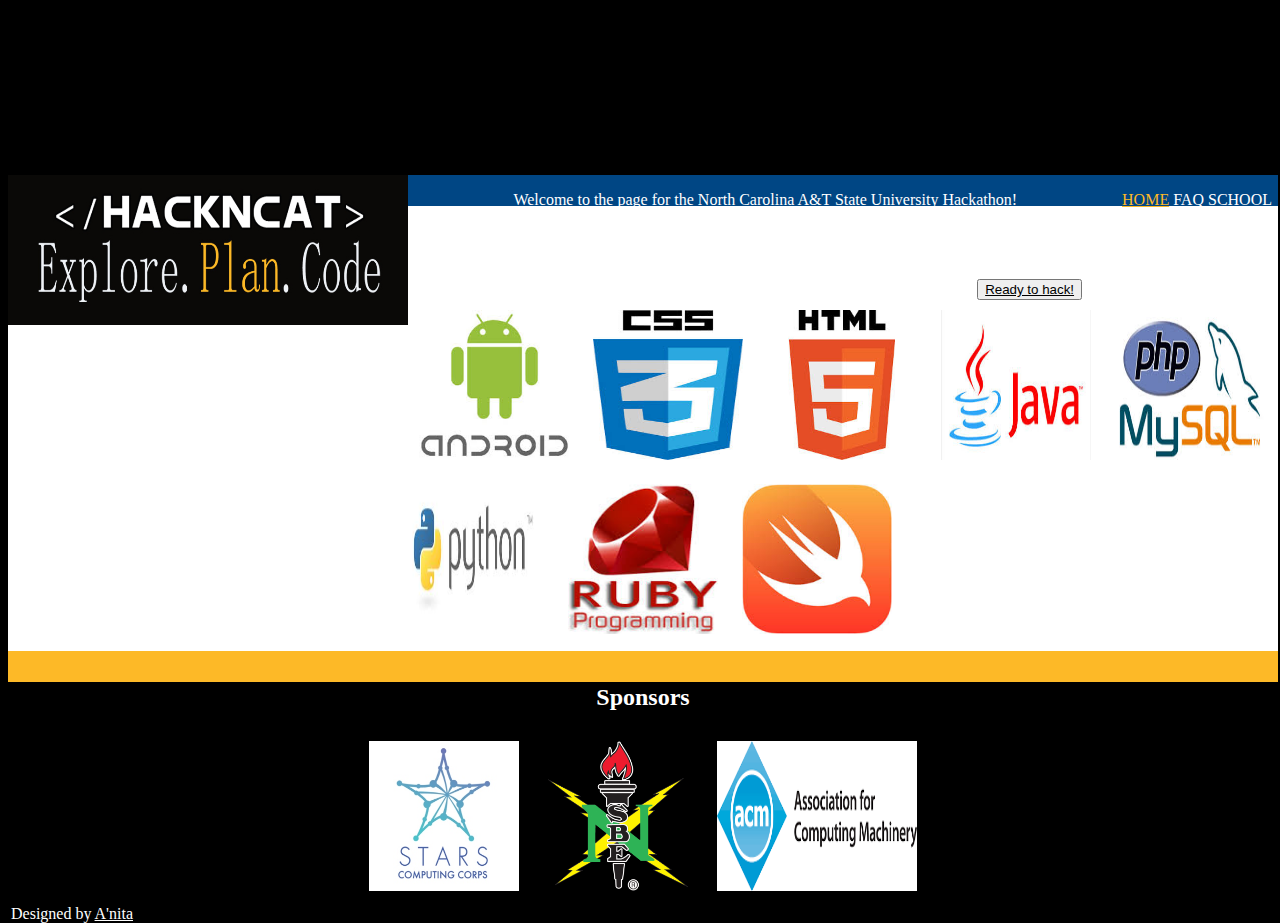
<file: NCAT Hackathon/index.html>
<!DOCTYPE html>
<!-- Main page for the 1st Annual NCAT Hack-a-thon -->
<html lang="en">
    <head>
        <title>NCAT Hackathon</title>
        <meta name="keywords" content="Hackathon, NCAT, NCAT STARS, NCAT ACM, NCAT NSBE">
        <meta name="description" content="HackNCAT Main">
        <meta charset="UTF-8">
        <link rel="stylesheet" type="text/css" href="main.css">
    </head>
    <body>
        <div class="nav-bar">
            <ul>
                <li id="current"><a href="#">HOME</a></li>
                <li><a href="faq.html">FAQ</a></li>
                <li><a href="school.html">SCHOOL</a></li>
            </ul>
        </div>
        <img src="picture/short_logo.png" width="400" height="150" align="left">
        <div class="main">
            <p>Welcome to the page for the North Carolina A&T State University Hackathon!<br />The hackathon will take place on April 10-11th. Please click the button below to sign up.<br />For and all extra questions please refer to the FAQ section.<br />To sign-up for the competition please press the button below...</p>
            <button><a href="http://goo.gl/forms/FLJOR20IXK">Ready to hack!</a></button>
        </div>
        <div class="break1"></div>
        <div class="languages">
                <img src="picture/android.jpg" width="150" height="150">
                <img src="picture/css.jpg" width="150" height="150">
                <img src="picture/html.jpg" width="150" height="150">
                <img src="picture/java.jpg" width="150" height="150">
                <img src="picture/php.jpg" width="150" height="150">
                <img src="picture/python.jpg" width="150" height="150">
                <img src="picture/ruby.jpg" width="150" height="150">
                <img src="picture/swift.jpg" width="150" height="150">
        </div>
        <div class="break2"/>
        <div class="sponsor">
            <h2>Sponsors</h2>
            <img src="picture/STARS_Logo.jpg" width="150" height="150">
            <img src="picture/nsbe.png" width="150" height="150">
            <img src="picture/acm.png" width="200" height="150">
        </div>
    </body>
    <footer> Designed by <a href="https://www.behance.net/aceux">A'nita</a></footer>
</html>
</file>
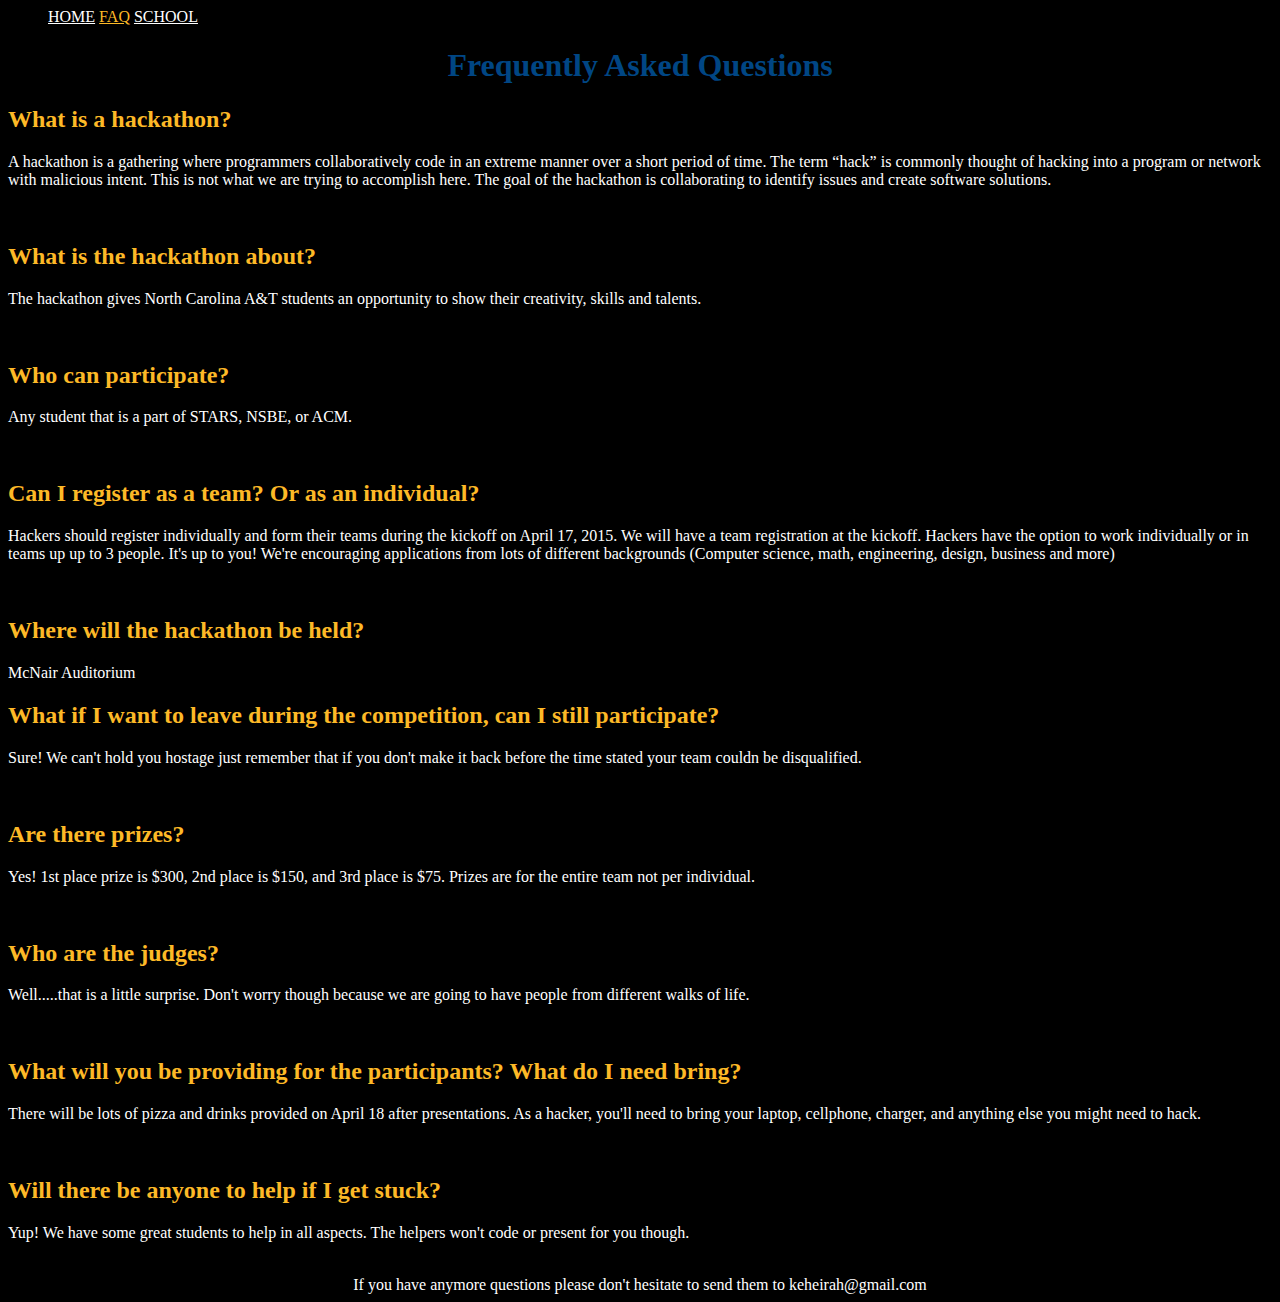
<file: NCAT Hackathon/faq.html>
<!DOCTYPE>
<html>
	<head>
		<title>NCAT Hackathon</title>
		<meta name="keywords" content="Hackathon, NCAT, NCAT STARS, NCAT ACM, NCAT NSBE, faq">
		<meta name="description" content="HackNCAT FAQ page">
		<meta charset="UTF-8">
        <link rel="stylesheet" type="text/css" href="faq.css">
	</head>
	<body>
		<div class="nav-bar">
            <ul>
                <li><a href="index.html">HOME</a></li>
                <li id="current"><a href="#">FAQ</a></li>
                <li><a href="school.html">SCHOOL</a></li>
            </ul>
        </div>
		<div class="title">
			<!-- <img src="picture/HackNCAT.png"/> -->
			<h1>Frequently Asked Questions</h1>
		</div>
		<div class="faq">
			<h2>What is a hackathon?</h2>
			<p>A hackathon is a gathering where programmers collaboratively code in an extreme manner over a short period of time. The term “hack” is commonly thought of hacking into a program or network with malicious intent. This is not what we are trying to accomplish here. The goal of the hackathon is collaborating to identify issues and create software solutions.</p><br />
            <h2>What is the hackathon about?</h2>
            <p>The hackathon gives North Carolina A&T students an opportunity to show their creativity, skills and talents.</p><br />
			<h2>Who can participate?</h2>
			<p>Any student that is a part of STARS, NSBE, or ACM.</p><br />
            <h2>Can I register as a team? Or as an individual?</h2>
            <p>Hackers should register individually and form their teams during the kickoff on April 17, 2015. We will have a team registration at the kickoff. Hackers have the option to work individually or in teams up up to 3 people. It's up to you! We're encouraging applications from lots of different backgrounds (Computer science, math, engineering, design, business and more)</p><br />
            <h2>Where will the hackathon be held?</h2>
            <p>McNair Auditorium</p>
			<h2>What if I want to leave during the competition, can I still participate?</h2>
			<p>Sure! We can't hold you hostage just remember that if you don't make it back before the time stated your team couldn be disqualified.</p><br />
			<h2>Are there prizes?</h2>
			<p>Yes! 1st place prize is $300, 2nd place is $150, and 3rd place is $75. Prizes are for the entire team not per individual.</p><br />
			<h2>Who are the judges?</h2>
			<p>Well.....that is a little surprise. Don't worry though because we are going to have people from different walks of life.</p><br />
			<h2> What will you be providing for the participants? What do I need bring?</h2>
			<p>There will be lots of pizza and drinks provided on April 18 after presentations. As a hacker, you'll need to bring your laptop, cellphone, charger, and anything else you might need to hack. </p>><br />
			<h2>Will there be anyone to help if I get stuck?</h2>
			<p>Yup! We have some great students to help in all aspects. The helpers won't code or present for you though.</p><br />
		</div>
	</body>
    <footer>If you have anymore questions please don't hesitate to send them to keheirah@gmail.com</footer>
</html>
</file>
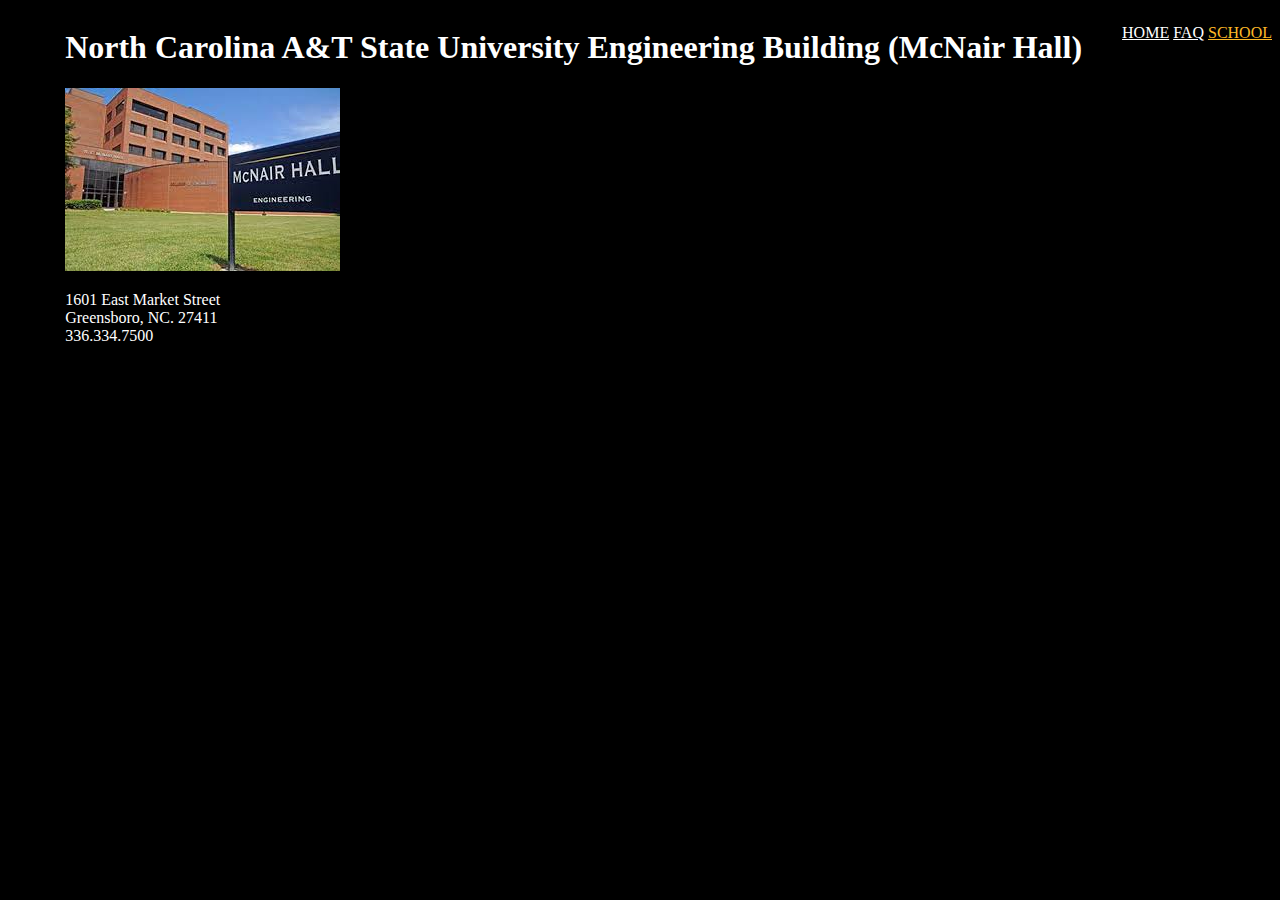
<file: NCAT Hackathon/school.html>
<!DOCTYPE html>
<!-- Map page for 1st Annual NCAT Hack-a-thon -->
<html lang="en">
    <head>
        <title>NCAT Hackathon</title>
        <meta name="keywords" content="Hackathon, NCAT, NCAT STARS, NCAT ACM, NCAT NSBE">
        <meta name="description" content="HackNCAT Main">
        <meta charset="UTF-8">
        <link rel="stylesheet" type="text/css" href="main.css">
    </head>
    <body>
        <div class="nav-bar">
            <ul>
                <li><a href="index.html">HOME</a></li>
                <li><a href="faq.html">FAQ</a></li>
                <li id="current"><a href="#">SCHOOL</a></li>
            </ul>
        </div>
        <div class="main">
            <h1> North Carolina A&T State University Engineering Building (McNair Hall)</h1>
            <img src="picture/mcnair.jpeg"/>
            <p>1601 East Market Street<br />
                Greensboro, NC. 27411<br />
                336.334.7500</p>
        </div>
    </body>
</html>
</file>
<file: NCAT Hackathon/main.css>
html{
	background: black;
	color: white;
}
header{
    padding: 150px;
}
.nav-bar{
    float: right;
}
.nav-bar li{
	display: inline-block;
}
.nav-bar a,.nav-bar a:hover,.nav-bar a:visited{
    color: white;
}
#current a, #current a:hover,#current a:visited{
    color:#FDB927;
}
.main{
	text-align: justify;
    float:right;
}
button{
    float:right;
}
button a{
    color: black;
}
.break1{
	width:100%;
	height:25px;
	border-style:solid;
	border-color:#004684;
	background-color:#004684;
    margin-top: 175px;
}
.languages img{
    padding: 10px;
}
.languages{
	width:100%;
	height:100%;
	border-style: solid;
	border-color: white;
	background-color:white;
    text-align: center;
}
.break2{
	width:100%;
	height:25px;
	border-style: solid;
	border-color:#FDB927;
	background-color:#FDB927;
}
.sponsor{
	text-align: center;
    margin-top: 30px;
}
.sponsor img{
    padding: 10px;
}
footer a,footer a:hover,footer a:visited{
    color:white;
}
</file>
<file: NCAT Hackathon/faq.css>
html{
	background: black;
}
.nav-bar li{
	display: inline-block;
}
.nav-bar a,.nav-bar a:hover,.nav-bar a:visited{
    color: white;
}
#current a, #current a:hover,#current a:visited{
    color:#FDB927;
}
.title{
	text-align: center;
}
h1{
	color:#004684;
}
h2{
	color:#FDB927;
}
p, ul{
	color: white;
	padding-top: -25px;
}
footer{
    color: white;
    text-align: center;
}
</file>
